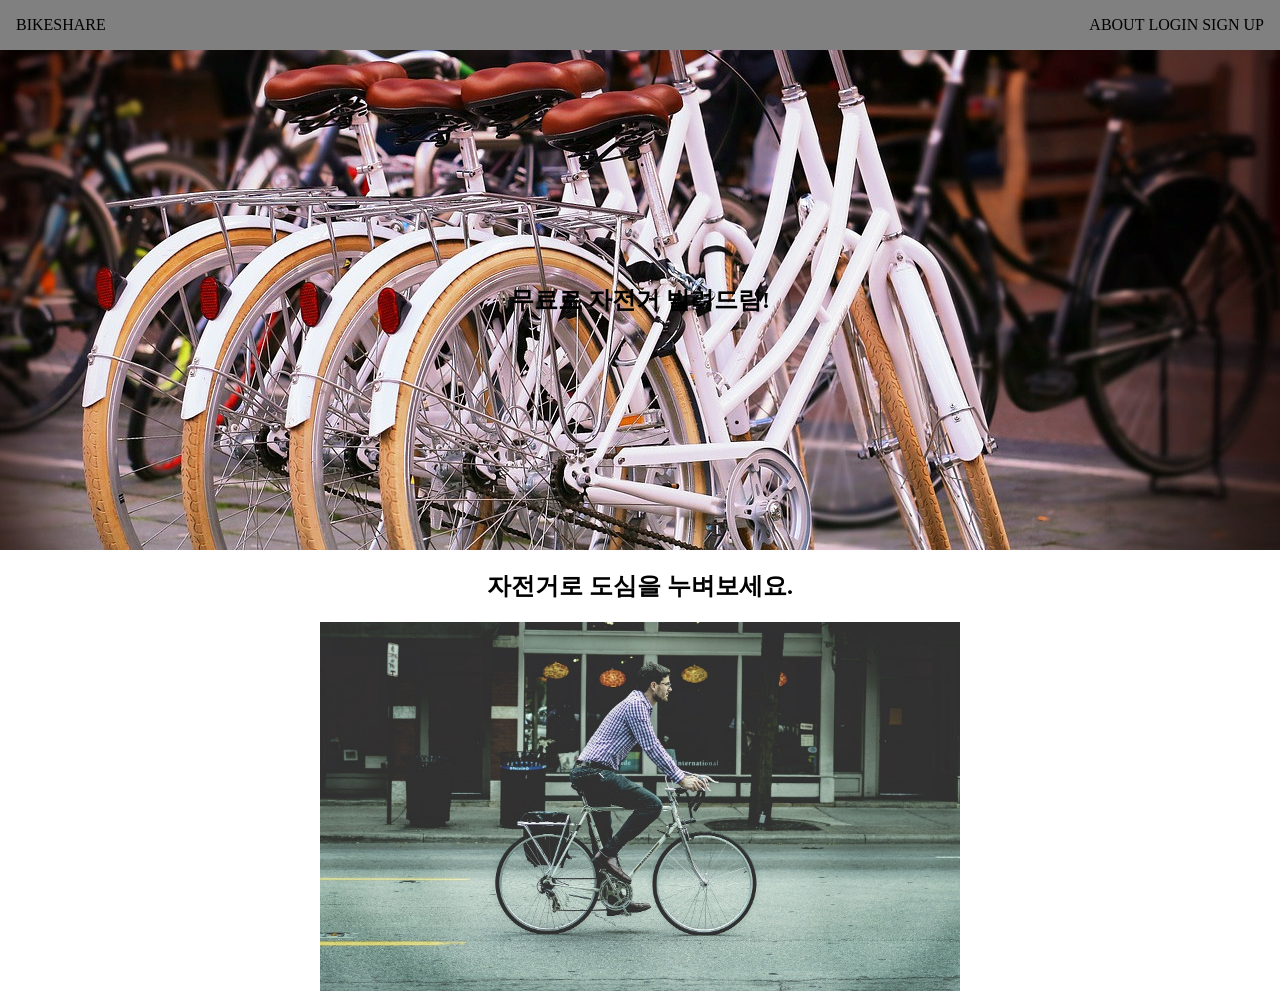
<file: front-end/CSS_study/practice_01/index.html>
<!DOCTYPE html>
<html lang="ko">
<head>
    <meta charset="UTF-8">
    <meta name="viewport" content="width=device-width, initial-scale=1.0">
    <link rel="stylesheet" href="index.css">
    <title>레이아웃 실습</title>
</head>

<body>
    <nav>
        </ui>
        <!-- a+ul.nav-items>li.nav-item*3 -->
        <!-- + 인접, > 자식, *갯수-->
        <a href="#" class="nav-logo">BIKESHARE</a>
        <!-- class 부여한 이유
        : ul 태그 선택
        -> 만약, 나중에 우리감 ㅗㄱ록을 만들게 된다면?
        -> 모든 것이 바뀌어버리겠죠!
        -->
        <!-- div : 의미 X -->
        <!-- li -> 목록! -->
        <ul class="nav-items">
            <li class="nav-item"><a>ABOUT</a></li>
            <li class="nav-item"><a>LOGIN</a></li>
            <li class="nav-item"><a>SIGN UP</a></li>
        </ul>
    </nav>

    <section class="cover">
        <h1 class="cover-title"> 무료로 자전거 빌려드림! </h1>
    </section>

    <div style="text-align: center;">
        <h2 class="section2-text"> 자전거로 도심을 누벼보세요. </h2>
        <!-- alt : 이미지 깨질때 대체 텍스트로 나옴 -->
        <img class="section2-img" src="images/commuter.jpg" alt="자전거타는사람" width="50%">
    </div>


</body>
</html>
</file>
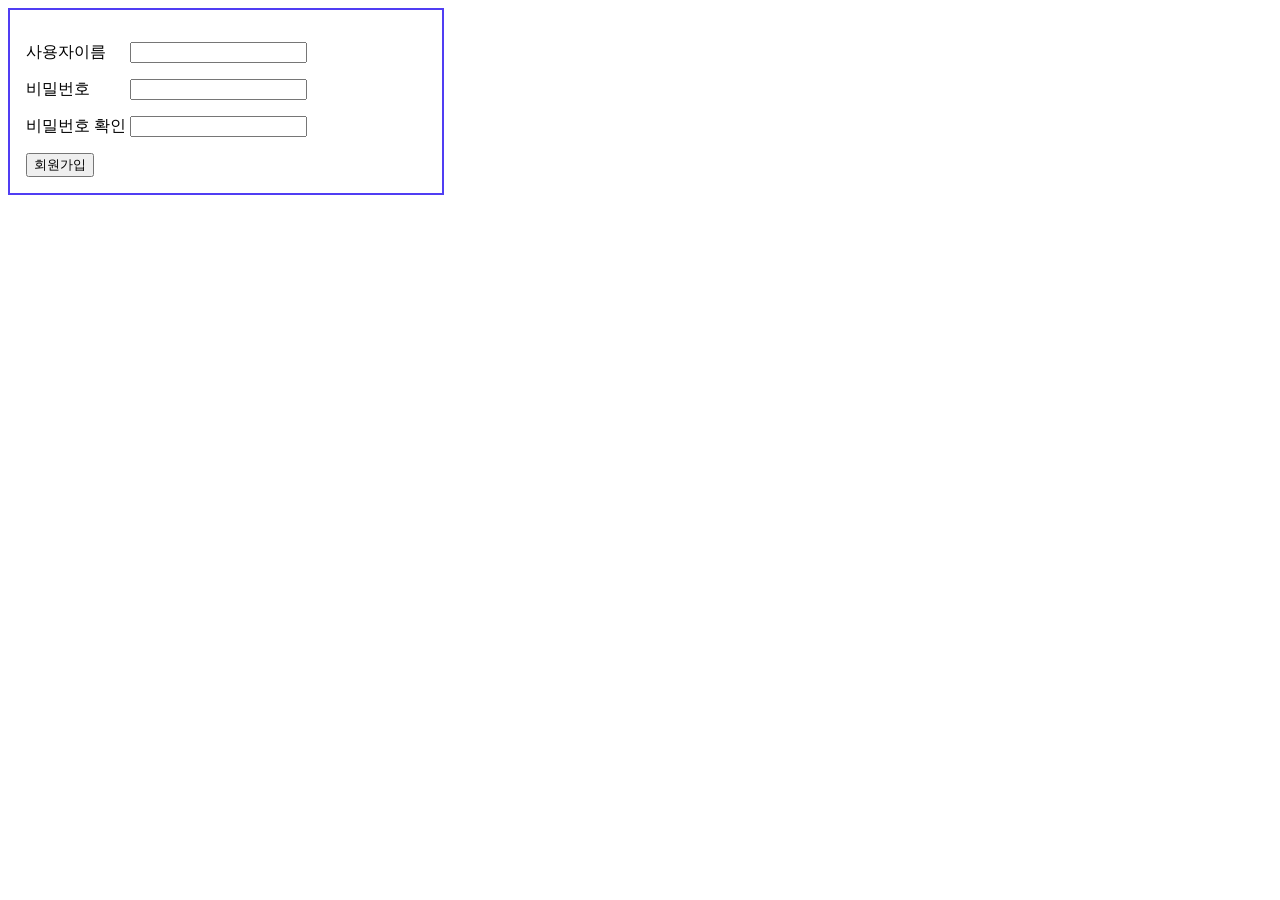
<file: front-end/CSS_study/practice_02/index.html>
<!-- 아래의 코드는 별도의 수정이 필요 없습니다. -->
<!DOCTYPE html>
<html lang="ko">
<head>
  <meta charset="UTF-8">
  <meta name="viewport" content="width=device-width, initial-scale=1.0">
  <title>3/16 과제</title>
  <link rel="stylesheet" href="style.css">
</head>
<body>
  <form action="#">
    <div class="form-input">
      <label for="username">사용자이름</label>
      <input type="text" id="username" name="username">
    </div>
    <div class="form-input">
      <label for="password">비밀번호</label>
      <input type="password" id="password" name="password">
    </div>
    <div class="form-input">
      <label for="password_confirmation">비밀번호 확인</label>
      <input type="password" id="password_confirmation" name="password_confirmation">
    </div>
    <!-- 제출 버튼을 누르면, 이벤트가 발생합니다. -->
    <input type="submit" value="회원가입">
  </form>
  <script src="index.js"></script>
</body>
</html>
</file>
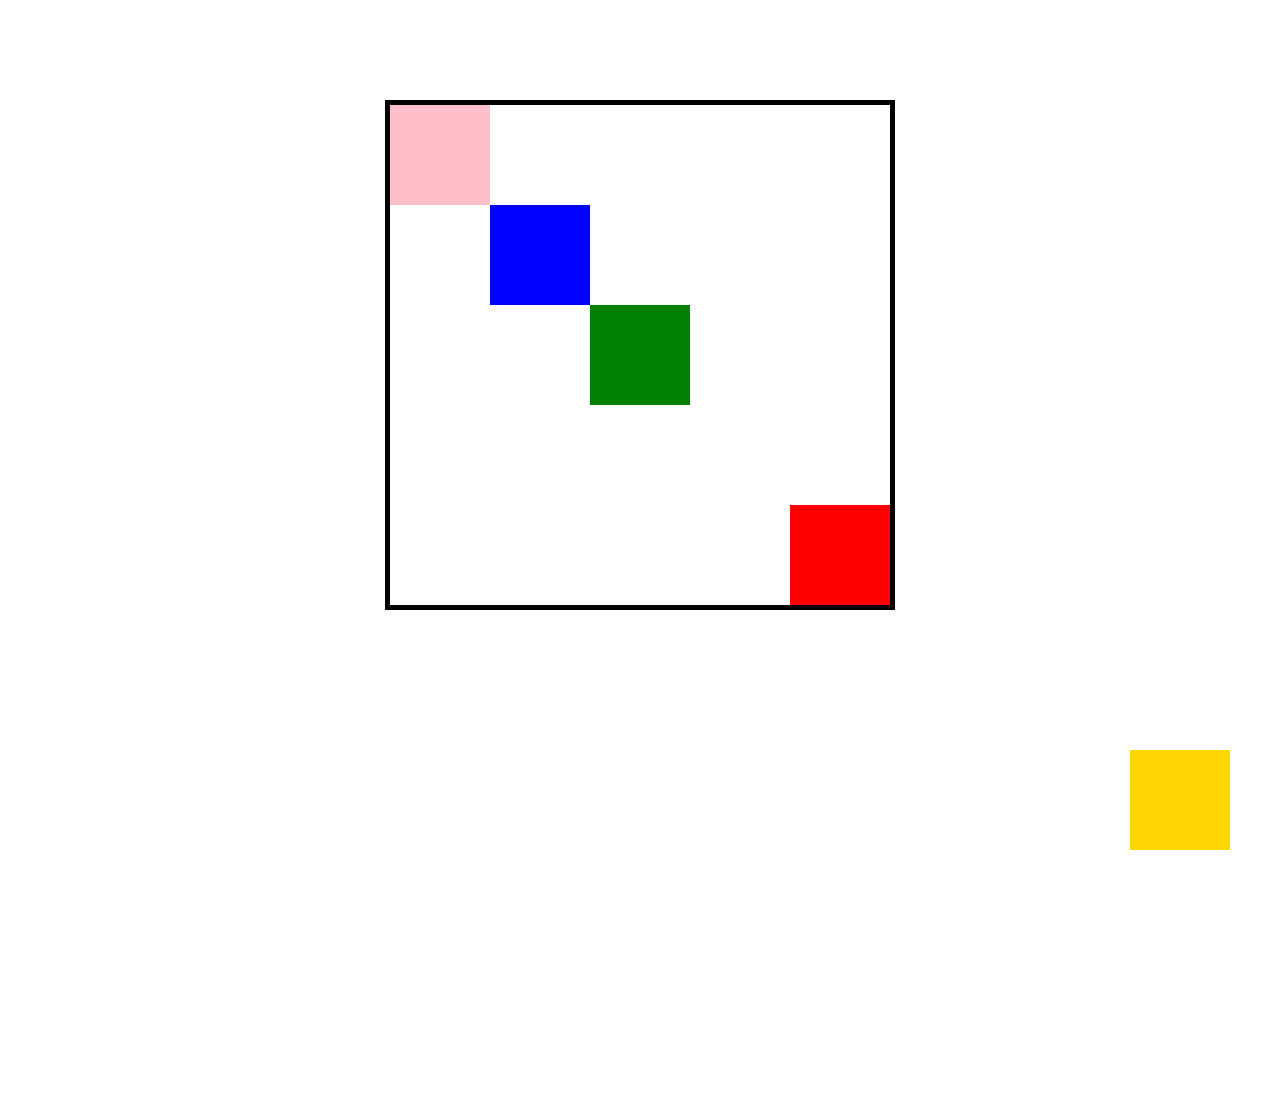
<file: front-end/CSS_study/practice_03/01.html>
<!DOCTYPE html>
<html lang="ko">

<head>
  <meta charset="UTF-8">
  <meta name="viewport" content="width=device-width, initial-scale=1.0">
  <meta http-equiv="X-UA-Compatible" content="ie=edge">
  <title>BOX Model Practice</title>
  <link rel="stylesheet" href="01.css">
</head>

<body>
  <div class="big-box">
    <div class="small-box" id="red"></div>
    <div class="small-box" id="gold"></div>
    <div class="small-box" id="green"></div>
    <div class="small-box" id="blue"></div>
    <div class="small-box" id="pink"></div>
  </div>
</body>

</html>
</file>
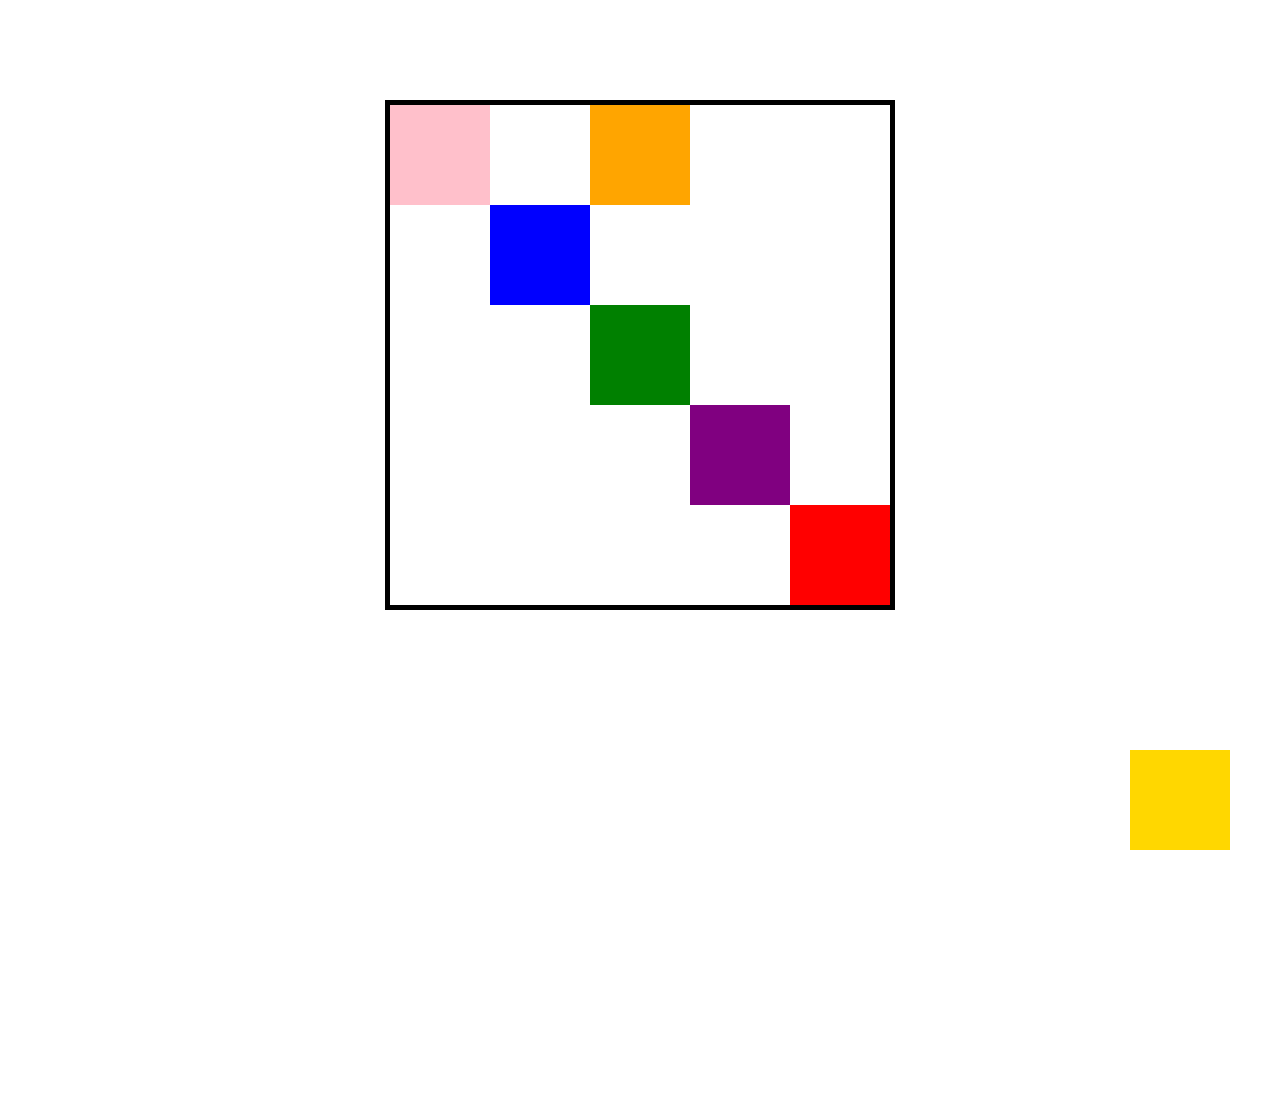
<file: front-end/CSS_study/practice_03/02.html>
<!DOCTYPE html>
<html lang="ko">
<head>
  <meta charset="UTF-8">
  <meta name="viewport" content="width=device-width, initial-scale=1.0">
  <meta http-equiv="X-UA-Compatible" content="ie=edge">
  <title>BOX Model Practice</title>
  <link rel="stylesheet" href="02.css">
</head>
<body>
  <div class="big-box">
    <div class="small-box" id="red"></div>
    <div class="small-box" id="gold"></div>
    <div class="small-box" id="green">
      <div class="small-box" id="purple"></div>
    </div>
    <div class="small-box" id="blue">
        <div class="small-box" id="orange"></div>
    </div>
    <div class="small-box" id="pink"></div>
  </div>
</body>
</html>
</file>
<file: front-end/CSS_study/practice_01/index.css>
body {
    margin: 0;
}

nav {
    padding: 1rem;
    background-color: gray;
}

.nav-logo {
    text-decoration: none;
    color: black;
    font-family: Georgia, 'Times New Roman', Times, serif;
}

.nav-items {
    float: right;
    margin: 0;
}

.nav-item {
    list-style: none;
    display: inline;
}

.cover {
    height: 500px;
    background-image: url("images/bicycles.jpg");
    background-size: cover;
    text-align: center;
    /* 한줄 텍스트일때, 수직 가운데 정렬
    line-height
    */
    line-height: 500px;
}

.cover-title {
    margin: 0;
    /* display: table-cell; */
}

.contents {
    text-align: center;
}

.section2-text {
    text-align: center;
}
</file>
<file: front-end/CSS_study/practice_02/style.css>
/* 아래의 코드는 별도의 수정이 필요 없습니다. */
form {
  width: 400px;
  padding: 1rem;
  border: 2px solid rgb(80, 62, 243);
}

.form-input {
  margin: 1rem 0;
}

label {
  display: inline-block;
  width: 25%;
}
</file>
<file: front-end/CSS_study/practice_03/01.css>
/* box-model.css */
.big-box {
  position: relative;
  margin: 100px auto 500px;
  border: 5px solid black;
  width: 500px;
  height: 500px;
}

.small-box {
  width: 100px;
  height: 100px;
}

/* position으로만 배치를 해봅니다. */

#red {
  background-color: red;
  /* 큰 사각형 내부의 우측 하단 모서리에 빨간 사각형 위치시키기 */
  position: absolute;
  bottom: 0;
  right: 0;
}

#gold {
  background-color: gold;
  /* 브라우저의 하단에서 50px, 우측에서 50px 위치에 고정하기 */
  position: fixed;
  bottom: 50px;
  right: 50px;
}

#green {
  background-color: green;
  /* absolute 이용해서 큰 사각형의 가운데 위치시키기 */
  position: absolute;
  top: 200px;
  left: 200px;
}

#blue {
  background-color: blue;
  /* relative를 사용해서 큰 사각형 좌측 상단 모서리에서 100px, 100px 띄우기 */
  position: relative;
  left: 100px;
  top: 100px;
}

#pink {
  background-color: pink;
  /* 큰 사각형 내부의 좌측 상단 모서리로 옮기기*/
  position: absolute;
  top: 0;
  left: 0;
}
</file>
<file: front-end/CSS_study/practice_03/02.css>
/* box-model.css */
.big-box {
  position: relative;
  margin: 100px auto 500px;
  border: 5px solid black;
  width: 500px;
  height: 500px;
}

.small-box {
  width: 100px;
  height: 100px;
}

/* position으로만 배치를 해봅니다. */

#red {
  background-color: red;
  /* 큰 사각형 내부의 우측 하단 모서리에 빨간 사각형 위치시키기 */
  position: absolute;
  bottom: 0;
  right: 0;
}

#gold {
  background-color: gold;
  /* 브라우저의 하단에서 50px, 우측에서 50px 위치에 고정하기 */
  position: fixed;
  bottom: 50px;
  right: 50px;
}

#green {
  background-color: green;
  /* absolute 이용해서 큰 사각형의 가운데 위치시키기 */
  position: absolute;
  left: 200px;
  top: 200px;
}

#blue {
  background-color: blue;
  /* relative를 사용해서 큰 사각형 좌측 상단 모서리에서 100px, 100px 띄우기 */
  position: relative;
  left: 100px;
  top: 100px;
}

#pink {
  background-color: pink;
  /* 큰 사각형 내부의 좌측 상단 모서리로 옮기기*/
  position: absolute;
  top: 0;
  left: 0;
}

#purple {
  background-color: purple;
  /* 초록 사각형의 우측 하단 모서리에 보라 사각형 좌측 상단 모서리 맞대기 */
  position: absolute;
  left: 100px;
  top: 100px;
}

#orange {
  background-color: orange;
  /* 파란 사각형 오른쪽 위 모서리에 오렌지 사각형 좌측 하단 모서리 맞대기 */
  position: absolute;
  left: 100px;
  bottom: 100px;
}
</file>
